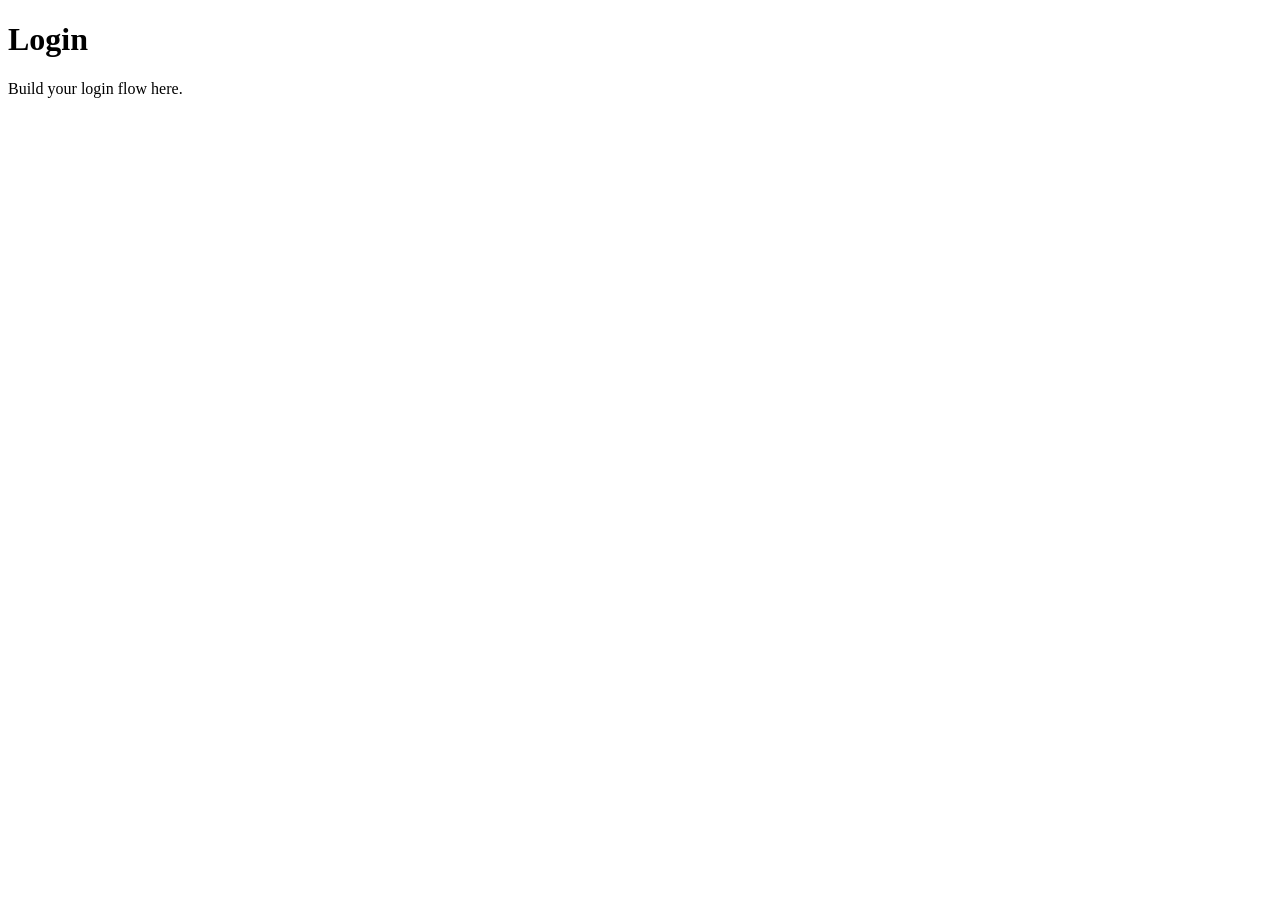
<file: pages/auth/login.html>
<!DOCTYPE html>
<html lang="en">
<head>
  <meta charset="UTF-8">
  <meta name="viewport" content="width=device-width, initial-scale=1.0">
  <title>Login</title>
</head>
<body>
  <h1>Login</h1>
  <p>Build your login flow here.</p>
</body>
</html>
</file>
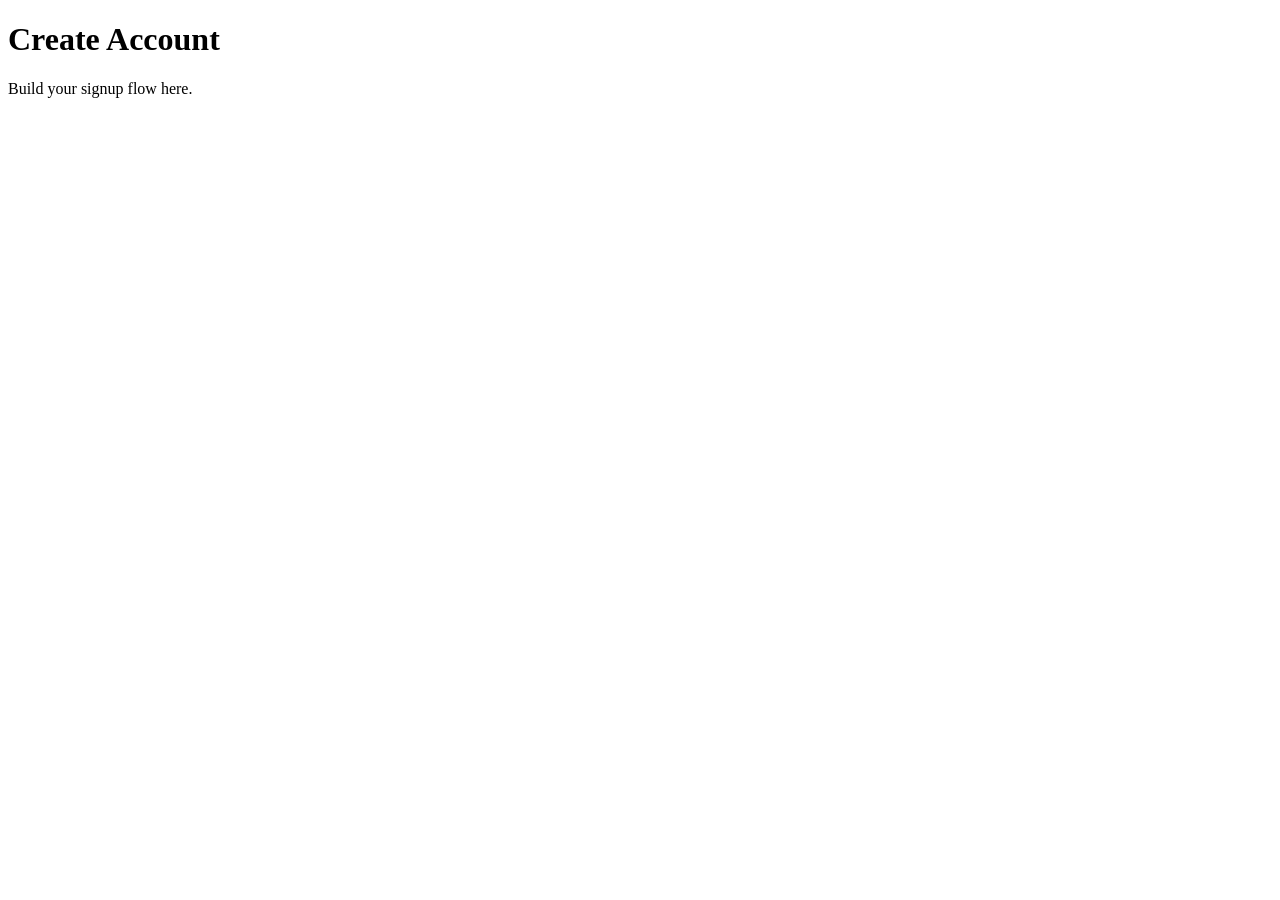
<file: pages/auth/signup.html>
<!DOCTYPE html>
<html lang="en">
<head>
  <meta charset="UTF-8">
  <meta name="viewport" content="width=device-width, initial-scale=1.0">
  <title>Create Account</title>
</head>
<body>
  <h1>Create Account</h1>
  <p>Build your signup flow here.</p>
</body>
</html>
</file>
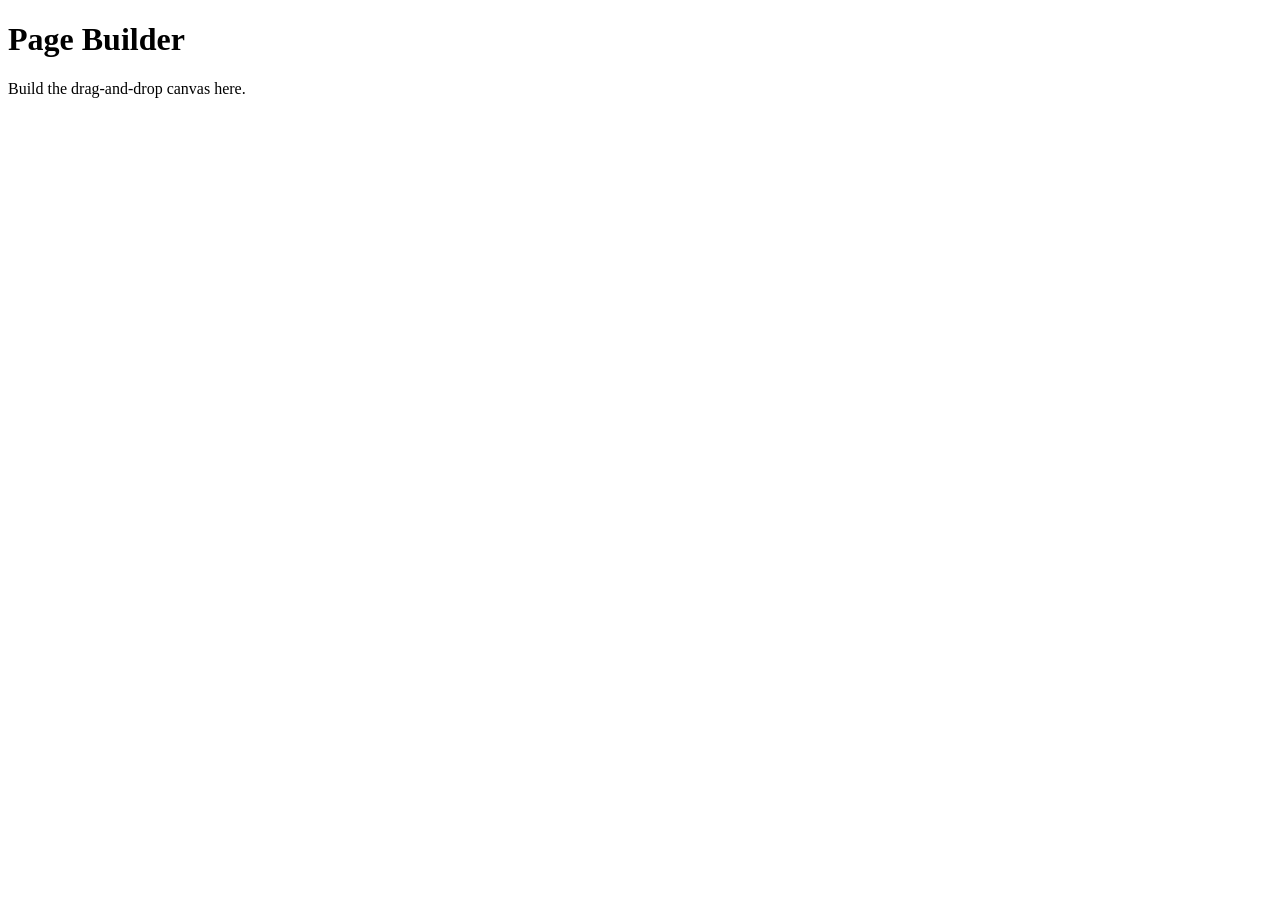
<file: pages/builder/editor.html>
<!DOCTYPE html>
<html lang="en">
<head>
  <meta charset="UTF-8">
  <meta name="viewport" content="width=device-width, initial-scale=1.0">
  <title>Page Builder</title>
</head>
<body>
  <h1>Page Builder</h1>
  <p>Build the drag-and-drop canvas here.</p>
</body>
</html>
</file>
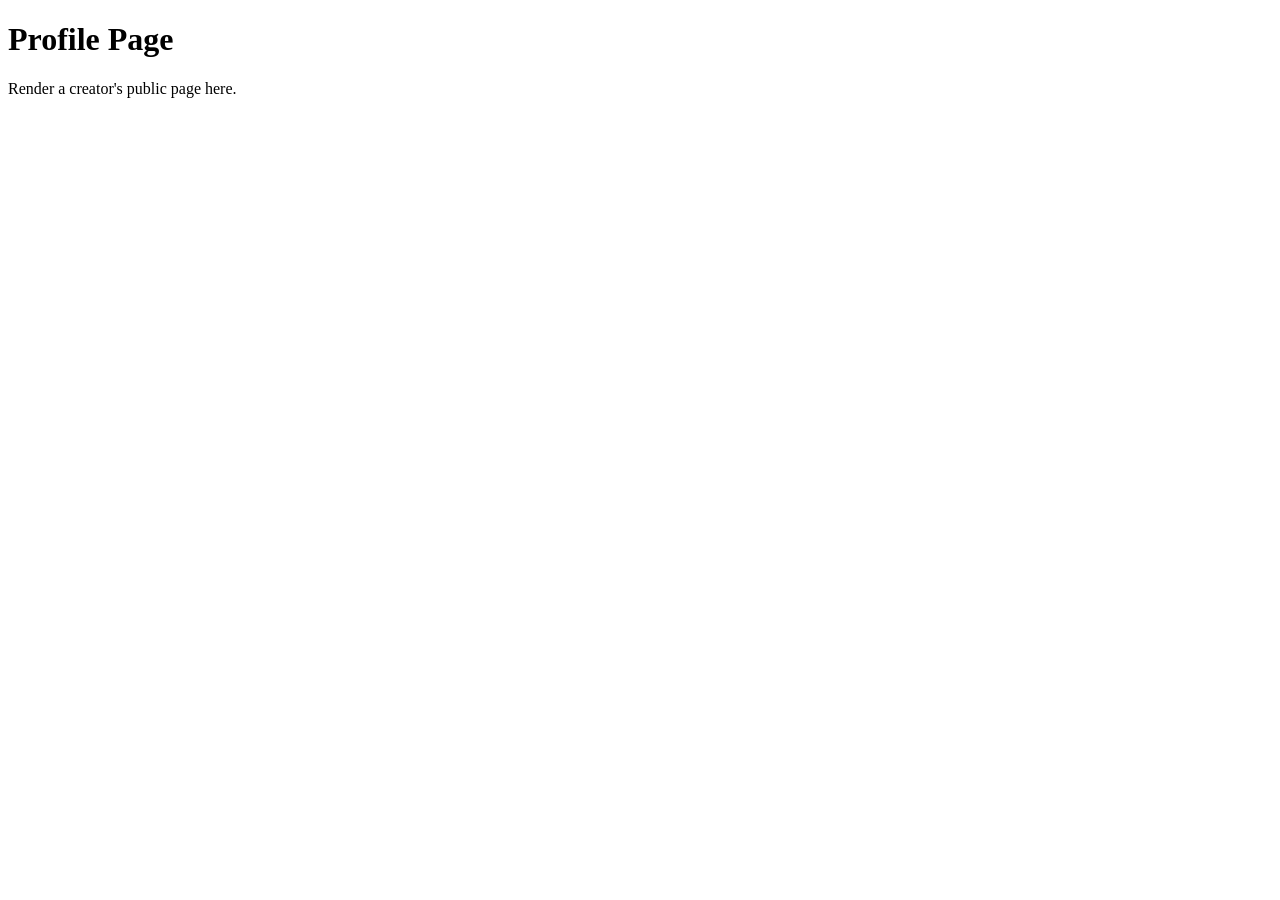
<file: pages/profiles/profile.html>
<!DOCTYPE html>
<html lang="en">
<head>
  <meta charset="UTF-8">
  <meta name="viewport" content="width=device-width, initial-scale=1.0">
  <title>Profile</title>
</head>
<body>
  <h1>Profile Page</h1>
  <p>Render a creator's public page here.</p>
</body>
</html>
</file>
